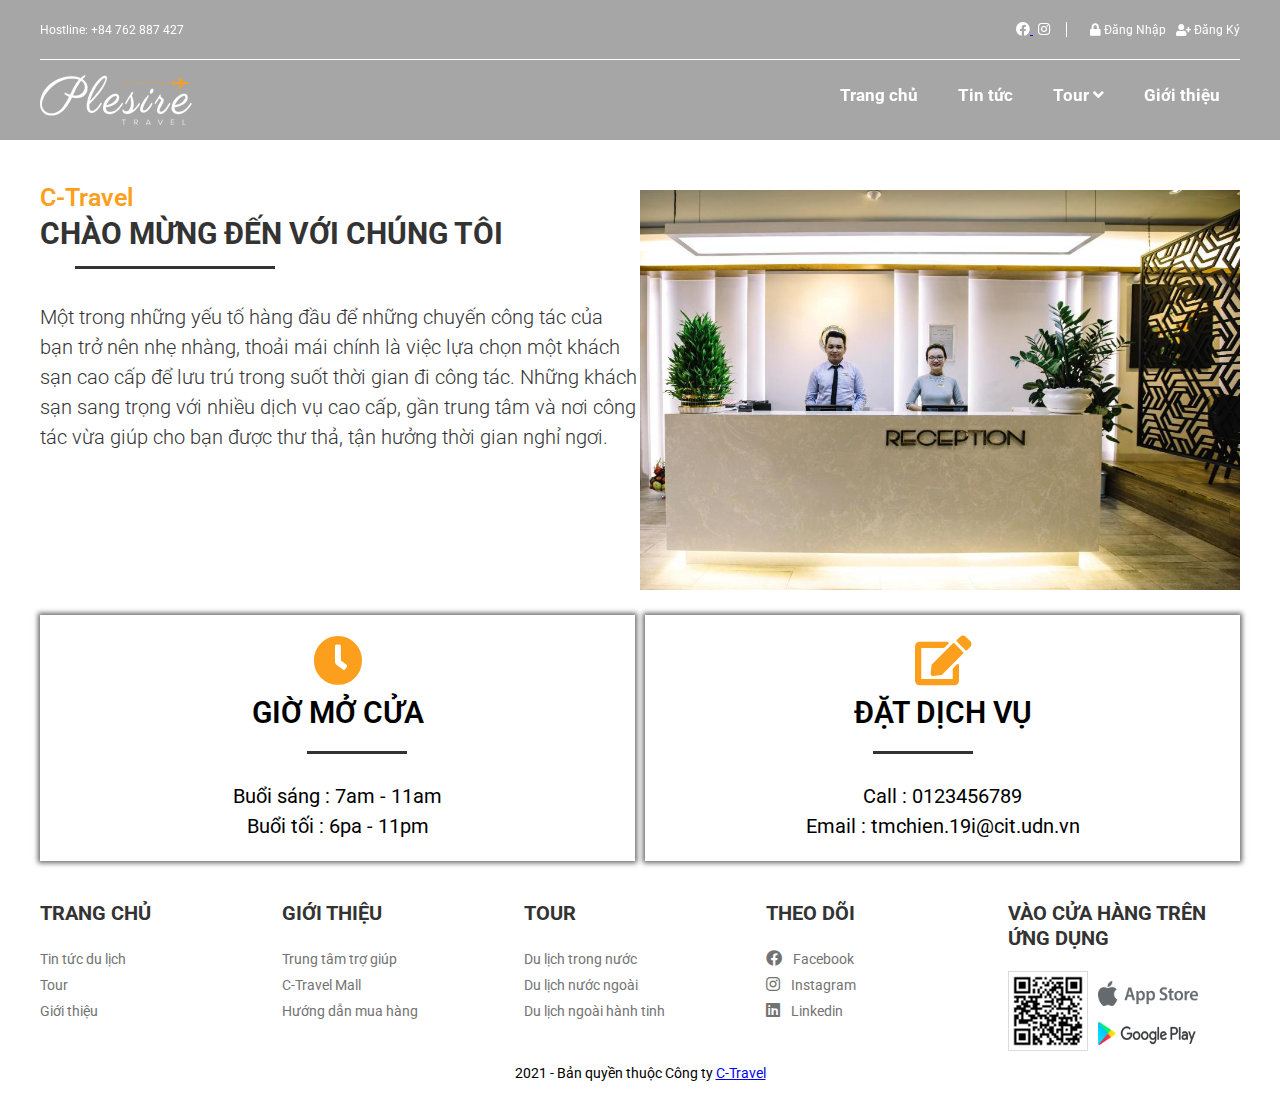
<file: contact.html>
<!DOCTYPE html>
<html lang="en">
<head>
    <meta charset="UTF-8">
    <meta http-equiv="X-UA-Compatible" content="IE=edge">
    <meta name="viewport" content="width=device-width, initial-scale=1.0">
    <title>Giới thiệu</title>
    <link rel="stylesheet" href="./assets/css/reset.css">
    <link rel="stylesheet" href="./assets/css/base.css">
    <link rel="stylesheet" href="./assets/css/style.css">
    <link rel="stylesheet" href="./assets/OwlCarousel/owl.carousel.css">
    <link rel="stylesheet" href="./assets/OwlCarousel/owl.theme.default.css">
    <link rel="stylesheet" href="./assets/font/fontawesome-free-5.15.4-web/css/all.min.css">
    <link rel="preconnect" href="https://fonts.gstatic.com" crossorigin>
    <link href="https://fonts.googleapis.com/css2?family=Roboto&display=swap" rel="stylesheet">
    <link rel="stylesheet" href="https://use.fontawesome.com/releases/v5.0.13/css/all.css" integrity="sha384-DNOHZ68U8hZfKXOrtjWvjxusGo9WQnrNx2sqG0tfsghAvtVlRW3tvkXWZh58N9jp" crossorigin="anonymous">
</head>
<body>
    <header class="header">
        <div class="header-nav grid">
            <div class="nav-Trai">
                Hostline: +84 762 887 427
            </div>
            <div class="nav-Phai">
                <div class="nav-Phai-icon">
                    <a href="#" class="icon-fb">
                        <i class="nav-icon nav-Phai-icon-link fab fa-facebook"></i>                 
                    </a>
                    <a href="#" class="icon-insta">
                        <i class="nav-icon nav-Phai-icon-link fab fa-instagram"></i>
                    </a>
                </div>
                    <a class="DangNhap" href="dnhap.php">
                    <div class="nav-Phai-DangNhap">
                        <i class="nav-icon fas fa-lock"></i>
                        Đăng Nhập
                    </div>
                    </a>
                    <a class="DangKy" href="dnhap.php">
                    <div class="nav-Phai-DangKy">
                        <i class="nav-icon fas fa-user-plus"></i>
                        Đăng Ký
                    </div>
                    </a>
            </div>
        </div>
        <div class="header-menu grid">
            <div class="logo">
                <img src="./assets/img/logo/logo.png" alt="Logo">
            </div>
            <div class="menu">
                <ul class="list-menu">
                    <li class="list-menu-item">
                        <a href="./index.html">Trang chủ</a>
                    </li>
                    <li class="list-menu-item">
                        <a href="#">Tin tức
                        </a>
                    </li>
                    <li class="list-menu-item">
                        <a href="./tour.html">
                        Tour
                        <i class="fa fa-angle-down"></i>
                        </a>
                        <ul class="menu-tour">
                            <li class="menu-tour-item ">
                                <a href="#">Trong nước</a>
                            </li>
                            <li class="menu-tour-item ">
                                <a href="#">Nước ngoài</a>
                            </li>
                            <li class="menu-tour-item ">
                                <a href="#">Nước ngoài</a>
                            </li>
                        </ul>
                    </li>
                    <li class="list-menu-item">
                        <a href="#">Giới thiệu</a>
                    </li>
                </ul>
            </div>
        </div>
    </header>

    <div class="grid" style="margin-top: 190px;" >
        <div class="gioithieu-container">
            <div class="gioithieu-1">
                <div class="gioithieu-1-trai">
                    <div class="gioithieu-1-trai-name">C-Travel</div>
                    <div class="gioithieu-1-trai-title">CHÀO MỪNG ĐẾN VỚI CHÚNG TÔI</div>
                    <div class="gioithieu-1-trai-content">Một trong những yếu tố hàng đầu để những chuyến công tác của bạn trở nên nhẹ nhàng, thoải mái chính là việc lựa chọn một khách sạn cao cấp để lưu trú trong suốt thời gian đi công tác. Những khách sạn sang trọng với nhiều dịch vụ cao cấp, gần trung tâm và nơi công tác vừa giúp cho bạn được thư thả, tận hưởng thời gian nghỉ ngơi.</div>
                </div>
                <div class="gioithieu-1-phai">
                    <img src="./assets/img/slider/gioithieu.jpg" alt="" class="gioithieu-1-phai-img">
                </div>
            </div>
    
            <div class="gioithieu-2">
                <div class="gioithieu-2-trai">
                    <i class="gioithieu-2-trai-icon fas fa-clock"></i>
                    <div class="gioithieu-2-trai-title">GIỜ MỞ CỬA</div>
                    <div class="gioithieu-2-trai-content">Buổi sáng : 7am - 11am <br /> Buổi tối : 6pa - 11pm</div>
                </div>
    
                <div class="gioithieu-2-phai">
                    <i class="gioithieu-2-phai-icon fas fa-edit"></i>
                    <div class="gioithieu-2-phai-title">ĐẶT DỊCH VỤ</div>
                    <div class="gioithieu-2-phai-content">Call : 0123456789<br />Email : tmchien.19i@cit.udn.vn</div>
                </div>
            </div>
        </div>
    </div>

    <footer class="grid">
        <div class="grid-row">
            <div class="grid-column-5">
                <h3 class="footer__heading">Trang chủ</h3>
                <ul class="footer-list">
                    <li class="footer-item">
                        <a href="" class="footer-item__link">Tin tức du lịch</a>
                    </li>
                    <li class="footer-item">
                        <a href="" class="footer-item__link">Tour</a>
                    </li>
                    <li class="footer-item">
                        <a href="" class="footer-item__link">Giới thiệu</a>
                    </li>
                </ul>
            </div>
            <div class="grid-column-5">
                <h3 class="footer__heading">Giới thiệu</h3>
                <ul class="footer-list">
                    <li class="footer-item">
                        <a href="" class="footer-item__link">Trung tâm trợ giúp</a>
                    </li>
                    <li class="footer-item">
                        <a href="" class="footer-item__link">C-Travel Mall</a>
                    </li>
                    <li class="footer-item">
                        <a href="" class="footer-item__link">Hướng dẫn mua hàng</a>
                    </li>
                </ul>
            </div>
            <div class="grid-column-5">
                <h3 class="footer__heading">Tour</h3>
                <ul class="footer-list">
                    <li class="footer-item">
                        <a href="" class="footer-item__link">Du lịch trong nước</a>
                    </li>
                    <li class="footer-item">
                        <a href="" class="footer-item__link">Du lịch nước ngoài</a>
                    </li>
                    <li class="footer-item">
                        <a href="" class="footer-item__link">Du lịch ngoài hành tinh</a>
                    </li>
                </ul>
            </div>
            <div class="grid-column-5">
                <h3 class="footer__heading">Theo dõi</h3>
                <ul class="footer-list">
                    <li class="footer-item">
                        <a href="" class="footer-item__link">
                            <i class="footer-item__icon fab fa-facebook"></i>
                            Facebook
                        </a>
                    </li>
                    <li class="footer-item">
                        <a href="" class="footer-item__link">
                            <i class="footer-item__icon fab fa-instagram"></i>
                            Instagram
                        </a>
                    </li>
                    <li class="footer-item">
                        <a href="" class="footer-item__link">
                            <i class="footer-item__icon fab fa-linkedin"></i>
                            Linkedin
                        </a>
                    </li>
                </ul>
            </div>
            <div class="grid-column-5">
                <h3 class="footer__heading">Vào cửa hàng trên ứng dụng</h3>
                <div class="footer__download">
                    <img src="./assets/img/footer/qr_code.png" alt="Download QR" class="footer__download-qr">
                    <div class="footer__download-apps">
                        <a href="" class="footer__download-apps-link">
                            <img src="./assets/img/footer/app_store.png" alt="App Store" class="footer__download-apps-img">
                        </a><br />
                        <a href="" class="footer__download-apps-link">
                            <img src="./assets/img/footer/google_play.png" alt="Google Play" class="footer__download-apps-img">
                        </a>
                    </div>
                </div>
            </div>
        </div>
        <div class="grid-row">
            <p class="footer-dsd">2021 - Bản quyền thuộc Công ty <a href="admin.php">C-Travel</a></p>
        </div>
    </footer>
</body>
</html>
</file>
<file: assets/css/base.css>
:root {
    --button-color: #fc9f1c;
    --white-color: #fff;
    --black-color: #000;
    --text-color: #333;  
    --boder-color: #dbdbdb;
    --star-gold-color:#ffce3e;
    --hover-color:rgb(252 159 28);

    --header-height: 140px;
    --navbar-height: 60px;
    --menu-height: 70px;
    --header-with-search-height: calc(var(--header-height) - var(--navbar-height))
}

* {
    box-sizing: inherit;
}

html {
    font-size: 62.5%;
    line-height: 1.6rem;
    font-family: 'Roboto', sans-serif;
    box-sizing: border-box;
}

 /* Sửa class cho reponsite */
 .grid {
    width: 1200px;
    max-width: 100%;
    margin: 0 auto;
}
.grid-slide{
    width: 1000px;
    max-width: 100%;
    margin: 0 auto;
}
.grid__full-width {
    width: 100%;
} 

.grid-row {
    display: flex;
    flex-wrap: wrap;
    margin-left: -5px;
    margin-right: -5px;
}

/* animation */
@keyframes fadeIn {
    from {
        opacity: 0;
    }
    to{
        opacity: 1;
    }
}
/* BUTTON */
.btn {
    min-width: 124px;
    height: 34px;
    text-decoration: none;
    border: none;
    border-radius: 20px;
    font-size: 1.5rem;
    padding: 0 8px;
    outline: none;
    cursor: pointer;
    color: var(--text-color);
    display: inline-flex;
    justify-content: center;
    align-items: center;
    line-height: 1.6rem;
}
.btn:hover{
    background-color: rgba(0, 0, 0, 0.5);
}
.btn.btn--size-s{
    height: 32px;
    font-size: 12px;
    padding: 0 8px;
}
.btn.btn--primary{
    color: var(--white-color);
    background-color: var(--button-color);
    text-decoration: none;
}
.btn.btn--primary:hover{
    background-color: rgba(0, 0, 0, 0.5);
}
.btn.btn-DatHang{
    color: var(--white-color);
    background-color: #fe2214;
    height: 50px;
    width: 190px;
    border-radius: 4px;
}
.btn.btn-xacnhan{
    color: var(--white-color);
    background-color: yellowgreen;
    font-size: 1.2rem;
}
.btn.btn--disabled{
    color: #949494;
    cursor: default;
    background-color: #c3c3c3;
}
.btn-huy{
    height: 34px;
    min-width: 100px;
    padding: 0;
    text-decoration: none;
    border: none;
    border-radius: 20px;
    font-size: 1.5rem;
    display: inline-flex;
    justify-content: center;
    align-items: center;
    line-height: 3.4rem;
    color: var(--white-color);
    background-color: red;
    margin-bottom:5px;
    margin-top:5px;
}
.btn-xacnhan{
    height: 34px;
    min-width: 100px;
    padding: 0;
    text-decoration: none;
    border: none;
    border-radius: 20px;
    font-size: 1.5rem;
    display: inline-flex;
    justify-content: center;
    align-items: center;
    line-height: 3.4rem;
    color: var(--white-color);
    background-color: yellowgreen;
    margin-bottom:5px;
}
.btn-huy:hover,
.btn-xacnhan:hover{
    background-color: rgba(0, 0, 0, 0.5);
}
/* test */
.grid-column-2{
    padding-left: 5px;
    padding-right: 5px;
    width: 16.6667%;
}
.grid-column-2-4{
    padding-left: 5px;
    padding-right: 5px;
    width: 33.3334%;
}
.grid-column-5{
    padding-left: 5px;
    padding-right: 5px;
    width: 20%;
}
.grid-column-3{
    margin-left: 10px;
    padding-left: 5px;
    padding-right: 5px;
    width: 33.3334%;
}
.grid-column-10{
    padding-left: 5px;
    padding-right: 5px;
    width: 83.3334%;
}
.grid-column-8{
    padding-left: 5px;
    padding-right: 5px;
    width: 70%;
}
.grid-column-3{
    padding-left: 5px;
    padding-right: 5px;
    width: 30%;
}
/* animation */
@keyframes fadeIn {
    from {
        opacity: 0;
    }
    to{
        opacity: 1;
    }
}

.icon-a{
    margin-right: 5px;
}
</file>
<file: assets/css/style.css>
/* -----------HEADER----------- */
.header{
    height: var(--header-height);
    background-color: rgba(78, 78, 78, 0.5);
    position: fixed;
    width: 100%;
    top: 0;
    left: 0;
    z-index: 1;
}

.header-nav{
    height: var(--navbar-height);
    display: flex;
    justify-content: space-between;
    font-size: 1.2rem;
    line-height: 60px;
    color: var(--white-color);
    border-bottom: 1px solid var(--white-color);   
}

.nav-Phai{
    display: flex;
    position: relative;
}

.nav-Phai::after{
    content: "";
    display: block;
    position: absolute;
    border-left: 1px solid var(--white-color);
    height: 15px;
    top: 22px;
    left: 50px;
}

.nav-Phai-icon{
    margin-right: 40px;
}

.icon-fb{
    margin-right: 5px;
}

.nav-Phai-icon-link{
    color: var(--white-color);
    font-size: 1.4rem;
}

.user{
    padding-left: 0;
    margin: 0;
    list-style: none;
}

.header-navbar-user{
    display: flex;
    align-items: center;
}

.header-navbar-user-img{
    height: 30px;
    width: 30px;
    border-radius: 20px;
    margin-right: 5px;
}

.header-navbar-user-name{
    margin-left: 4px;
    font-family: 1.4rem;
    font-weight: 400;
}

.header-navbar-user-menu{
    position: absolute;
    z-index: 1;
    padding-left: 0;
    line-height: normal;
    top: 50px;
    right: 0;
    border-radius: 2px;
    background-color: var(--white-color);
    width: 160px;
    list-style: none;
    box-shadow: 0 1px 2px #e0e0e0;
    display: none;
}

.header-navbar-user-menu::after{
    content: "";
    display: block;
    position: absolute;
    top: -8px;
    right: 0;
    width: 56%;
    height: 9px;
}

.header-navbar-user:hover .header-navbar-user-menu{
    display: block;
    cursor: pointer;
}

.header-navbar-user-item-separate{
    border-top: 1px solid rgba(0, 0, 0, 0.05);
}

.header-navbar-user-item a{
    text-decoration: none;
    width: 100%;
    color: var(--text-color);
    font-size: 1.4rem;
    padding: 10px 16px;
    display: block;
    z-index: 2;
}

.header-navbar-user-menu::before{
    content: "";
    position: absolute;
    border-width: 10px 12px;
    border-style: solid;
    border-color: transparent transparent var(--white-color) transparent;
    right: 24px;
    top: -20px;

}

.header-navbar-user-item a:first-child{
    border-top-left-radius: 2px;
    border-top-right-radius: 2px;
}

.header-navbar-user-item a:last-child{
    border-bottom-left-radius: 2px;
    border-bottom-right-radius: 2px;
}

.header-navbar-user-item a:hover{
    background-color: #fafafa;
    color: var(--hover-color);
}

.nav-Phai-DangNhap{
    margin-right: 10px;
}

.DangNhap{
    text-decoration: none;
    color: var(--white-color);
}
.DangKy{
    text-decoration: none;
    color: var(--white-color);
}
.nav-Phai-DangKy a{
    text-decoration: none;
}

.nav-Phai-icon-link:hover,
.user,
.nav-Phai-DangKy:hover,
.nav-Phai-DangNhap:hover{
    color: var(--hover-color);
    cursor: pointer;
}

.header-menu{
    height: var(--menu-height);
    line-height: 70px;
    display: flex;
    justify-content: space-between;
}

.logo{
    margin-top: 15px;
}

.list-menu{
    list-style: none;
    margin: 0;
}

.list-menu-item{
    float: left;
    margin: 0 20px 0 20px;
}

.list-menu-item a:hover{
    color: var(--hover-color);
}

.list-menu-item a{
    text-decoration: none;
    color: var(--white-color);
    font-size: 1.7rem;
    font-weight: bold;
}
.menu-tour{
    position: relative;
}
.list-menu-item:hover .menu-tour-item{
    display: block;
    cursor: pointer;
}
.menu-tour-item{
    position: absolute;
    left: -10px;
    list-style: none;
    background-color: var(--white-color);
    width: 150px;
    display: none;
    box-shadow: 0 0 1px 1px rgba(0, 0, 0, 0.1);
}
.menu-tour-item a{
    text-decoration: none;
    width: 100%;
    color: var(--text-color);
    font-size: 1.4rem;
    line-height: 2rem;
    display: block;
    z-index: 2;
    padding: 10px;
}
.menu-tour-item::before{
    content: "";
    position: absolute;
    border-width: 10px 12px;
    border-style: solid;
    border-color: transparent transparent var(--white-color) transparent;
    left: 15px;
    top: -20px;
}
.menu-tour-item a:first-child{
    border-top-right-radius: 4px;
    border-top-left-radius: 4px;
}
.menu-tour-item a:last-child{
    border-bottom-right-radius: 2px;
    border-bottom-left-radius: 2px;
}
.menu-tour-item a:hover{
    background-color: #fafafa;
    color: var(--hover-color);
}
/* --------HEADER THU NHỎ-------- */
.sticky {
    height: var(--menu-height);
    transition: all 0.5s ease-in-out;
    z-index: 999999;
}

.sticky .header-nav {
    margin-top:  calc(var(--navbar-height) - (var(--navbar-height)*2));
    transition: all 0.5s ease-in-out;
}

/*--------------BANNER---------------*/
.banner{
    position: relative;
    padding-top: 50%;
    background-repeat: no-repeat;
    background-position: top center;
    background-size: cover;
}

.banner-content{
    position: absolute;
    bottom: 250px;
    color: var(--white-color);
    text-align: center;
    width: 100%;
}

.content-slogan{
    font-weight: 1000;
    font-size: 72px;
}

.slide-icon{
    position: relative;
    display: flex;
    justify-content: space-between;
    font-size: 5rem;
    font-weight: 200;
    color: var(--white-color);
    bottom: 300px;
    opacity: 0.7;
    margin: 0 70px;
}

.content-search{ 
    width: 40%;
    height: 100%;
    position: relative;
    left: 50%;
    transform: translateX(-50%);
}

.search-input{
    height: 100%;
    width: 100%;
    border: none;
    outline: none;
    font-size: 1.4rem;
    color: var(--text-color);
    border-radius: 100px;
    padding: 10px 16px;
}

.search-btn{
    background-color: var(--white-color);
    border: none;
    height: 35px;
    width: 35px;
    border-radius: 20px;
    margin-right: 2px;
    outline: none;
    position: absolute;
    right: 0;
    top: 1px;
}

.search-btn:hover{
    cursor: pointer;
    background-color: var(--hover-color);
}

.search-btn-icon{
    font-size: 1.4rem;
    color: #ccc;
}

.search-menu {
    width: 100%;
    text-align: center;
    background-color: rgba(78, 78, 78, 0.3) ;
}

.search-list {
    list-style: none;
    height: 70px;
    line-height: 70px;
    margin: 0 ;
    padding: 0;
    display: flex;
    justify-content: center;
}

.search-item {
    padding: 0 30px;
    float: left;
}

.search-item:last-child{
    border-radius: 6rem 0 0 0;
}

.search-link {
    text-decoration: none;
    color: var(--white-color);
    font-size: 1.4rem;
}

.search-link-img{
    margin-right: 10px;
}

/*----------------FOOTER----------------*/
.footer{
    border-top: 1px solid #ccc;
    padding-top: 16px;
    background-color: #f5f5f5;
}

.footer__heading{
    font-size: 2rem;
    text-transform: uppercase;
    color: var(--text-color);
    line-height: 2.5rem;
}

.footer-list{
    padding-left: 0;
    list-style: none;
}

.footer-item__link{
    text-decoration: none;
    font-size: 1.4rem;
    color: #737373;
    padding: 5px 0;
    display: block;
}

.footer-item__link:hover{
    color: #ccc;
}

.footer-item__icon{
    font-size: 1.6rem;
    margin: -1px 8px 0 0;
}

.footer__download{
    display: flex;
}

.footer__download-qr{
    margin-right: 10px;
    width: 80px;
    height: 80px;
    border: 1px solid var(--boder-color);
}

.footer__dowload-apps{
    flex: 1;
    margin-left: 16px;
}

.footer__download-apps-img{
    height: 25px;
    width: 100px;
    margin-top: 10px;
}

.footer-dsd{
    width: 100%;
    text-align: center;
    font-size: 1.4rem;
}

/*T R A N G - Đ Ă N G - N H Ậ P - Đ Ă N G - K Ý*/
.auth-form{
    width: 500px;
    border-radius: 4px;
   background-color: var(--white-color);
   overflow: hidden;
   margin: 100px auto;
   background-color: #ccc;
}

.dky{
    margin-top: 100px;
}

.auth-form__container{
    padding: 0px 32px;
}

.auth-form__header{
    display: flex;
    align-items: center;
    justify-content: space-between;
    padding: 0 12px;
    margin-top: 100px;
}

.auth-form__heading{
    font-size: 2.2rem;
    font-weight: 400;
    color: var(--text-color);
}

.auth-form__switch-btn{
    font-size: 1.6rem;
    font-weight: 400;
    color: var(--primary-color);
    cursor: pointer;
}

.auth-form__input{
    width: 100%;
    height: 40px;
    margin-top: 16px;
    padding: 0 12px;
    font-size: 1.4rem;
    border: 1px solid var(--boder-color);
    border-radius: 2px;
    outline: none;
}

.auth-form__input:focus{
    border-color: #888;
}

.auth-form__aside{
    margin-top: 18px;
}

.auth-form__policy-text{
    font-size: 1.2rem;
    line-height: 1.8rem;
    text-align: center;
    padding: 0 12px;
}

.auth-form__text-link{
    text-decoration: none;
    color: var(--primary-color);
}

.auth-form__controls{
    display: flex;
    justify-content: flex-end;
    margin-top: 80px;
}

.bnt.btn--size-s{
    height: 32px;
    font-size: 12px;
}
.auth-form__controls-back{
    margin-right: 8px;
}

.auth-form__socials{
    background-color: #f5f5f5;
    padding: 16px 32px;
    display: flex;
    justify-content: space-between;
    margin-top: 22px;
}

.auth-form__socials-icon{
    font-size: 1.8rem;
}

.auth-form__socials--facebook{
    color: var(--white-color);
    background-color: #3a5a98;
}

.auth-form__socials--facebook
.auth-form__socials-icon{
    color: var(--white-color);
}

.auth-form__socials-title{
    margin: 0 36px;
}

.auth-form__socials-google{
    color: #666;
    background-color: var(--white-color);
}

.auth-form__help{
    display: flex;
    justify-content: flex-end;
}

.auth-form__help-link{
    font-size: 1.4rem;
    text-decoration: none;
    color: #939393;
}

.auth-form__help-separate{
    display: block;
    height: 22px;
    margin: 0px 16px 0;
    border-left: 1px solid #eaeaea;
}

.auth-form__help-forgot{
    color: var(--primary-color);
}

/* T R A N G - C H Ủ */
/* -----------PHẦN GIỚI THIỆU----------- */
.title{
    font-size: 3rem;
    text-align: center;
    width: 100%;
    font-weight: 700;
    margin: 50px 0;
}

.gioithieu{
    width: 800px;
    margin: 0 auto;
    color: var(--text-color);
}

.gioithieu-name{
    font-size: 2.5rem;
    font-weight: 600;
    text-align: center;
    margin: 20px 0;
    line-height: 20px;
    color: var(--button-color);
}

.gioithieu-title{
    font-size: 3rem;
    font-weight: 700;
    text-align: center;
    margin-bottom: 60px;
}

.gioithieu-title::before{
    content: '';
    display: block;
    position: absolute;
    width: 200px;
    border-bottom: 3px solid var(--text-color);
    margin-top: 40px;
    right: 42%;
}

.gioithieu-content{
    font-size: 2rem;
    font-weight: 400;
    line-height: 3rem;
    margin-bottom: 20px;
}

.gioithieu-link{
    font-size: 2rem;
    text-align: center;
}

.gioithieu-link:hover{
    opacity: 0.6;
}

.gioithieu-link a{
    color: var(--button-color);
    text-decoration: none;
}

.gioithieu-link::before{    
    content: '';
    display: block;
    position: absolute;
    width: 6rem;
    border-bottom: 3px solid var(--button-color);
    margin-top: 20px;
    margin-left: -3rem;
    left: 50%;
}
.TourMoi-box{
    height: 448px;
}
.TourMoi-name{
    line-height: 2.2rem;
    overflow: hidden;
    display: -webkit-box;
    -webkit-box-orient: vertical;
    -webkit-line-clamp: 2;
}
.TinMoi-content-mota-title{
    display: -webkit-box;
    max-height: 7rem;
    -webkit-box-orient: vertical;
    overflow: hidden;
    text-overflow: ellipsis;
    white-space: normal;
    -webkit-line-clamp: 2;
    line-height: 3.4rem;
}
.TinMoi-content-mota-tomtat{
    display: -webkit-box;
    max-height: 12rem;
    -webkit-box-orient: vertical;
    overflow: hidden;
    text-overflow: ellipsis;
    white-space: normal;
    -webkit-line-clamp: 4;
    line-height: 3rem;
}
/* -----------PHẦN TIN MỚI NHẤT----------- */
.TinMoi-content-1{
    display: flex;
    margin-bottom: 50px;
    padding: 10px;
    border: 1px solid #ccc;
    box-shadow: 0 0 5px 2px rgba(0, 0, 0, 0.6);
    border-radius: 4px;
}

.TinMoi-content-img{
    width: 50%;
    background-position: center center;
    background-repeat: no-repeat;
    background-size: contain;

}

.TinMoi-content-mota{
    width: 50%;
    margin-left: 30px;
}

.TinMoi-content-mota-title{
    font-size: 2.5rem;
}

.TinMoi-content-mota-tomtat{
    line-height: 3rem;
    font-size: 2rem;
}

/*----------TOUR MỚI-------------*/
.TourMoi-content a{
    text-decoration: none;
}

.TourMoi-box{
    background-color: rgba(78, 78, 78, 0.5);
    border-radius: 4px;
    color: var(--white-color);
    position: relative;
    box-shadow: 0px 10px 6px -6px #999999;
}

.TourMoi-box:hover{
    transform: translateY(-1px);
    box-shadow: 0 0 5px 4px rgba(0, 0, 0, 0.6);
}

.TourMoi-img{
    background-position: center center;
    background-repeat: no-repeat;
    background-size: contain;
    height: 270px;
    border-top-left-radius: 4px;
    border-top-right-radius: 4px ;
}
.TourMoi-data{
    margin: 0 10px 10px 10px;
    font-size: 1.2rem;
    font-weight: 400;
}

.TourMoi-name{
    font-size: 2rem;
}

.TourMoi-quocte-text{
    height: 3.6rem;
    overflow: hidden;
    display: block;
    display: -webkit-box;
    -webkit-box-orient: vertical;
    -webkit-line-clamp: 2;
}

/* T R A N G - T I N - T Ứ C */

/*----------TIN MỚI NHẤT--------*/
.moi-title{
    font-size: 3rem;
    font-weight: 700;
    color: var(--button-color);
    text-align: center;
    margin: 140px 0 40px 0 ;
}

.moi{
    display: flex;
    margin-top: 20px;
}

.moi-trai{
    width: 60%;
    margin-right: 20px;
}

.moi-trai a{
    text-decoration: none;
}

.moi-trai-img{
    width: 720px;
}

.moi-trai-img-1{
    width: 100%;
    height: 450px;
    border-radius: 10px
}

.moi-trai-title{
    margin: 0;
    font-size: 2rem;
    line-height: 3rem;
    font-weight: 600;
    color: var(--text-color);
    text-overflow: ellipsis;
    white-space: nowrap;
    overflow: hidden;
    display: block;
    margin-bottom: 20px;
}

.moi-trai-tomtat{
    font-size: 1.4rem;
    line-height: 2.4rem;
    color: var(--text-color);
    height: 4.8rem;
    overflow: hidden;
    display: block;
    display: -webkit-box;
    -webkit-box-orient: vertical;
    -webkit-line-clamp: 2;
}

.moi-trai-ngay{
    font-size: 1.1rem;
    color: var(--text-color);
    float: right;
}

.moi-phai{
    width: 40%; 
}

.moi-phai-3{
    display: flex;
    margin-bottom: 20px;
    padding-bottom: 20px;
    border-bottom: 1px solid #ccc;
}

.moi-phai-3 a{
    text-decoration: none;
}

.moi-phai-img{
    width: 200px;
    margin: 0 10px 0 0;
}

.moi-phai-img-3{
    width: 200px;
    height: 150px;
    border-radius: 10px;
}

.moi-phai-conteiner{
    height: 150px;
}

.moi-phai-title{
    margin: 0 0 30px 0;
    font-size: 2rem;
    line-height: 3rem;
    font-weight: 600;
    color: var(--text-color);
    height: 6rem;
    overflow: hidden;
    display: block;
    display: -webkit-box;
    -webkit-box-orient: vertical;
    -webkit-line-clamp: 2;
}

.moi-phai-tomtat{
    font-size: 1.4rem;
    line-height: 2.4rem;
    color: var(--text-color);
    height: 4.8rem;
    overflow: hidden;
    display: block;
    display: -webkit-box;
    -webkit-box-orient: vertical;
    -webkit-line-clamp: 2;
}

.moi-phai-ngay{
    font-size: 1.1rem;
    color: var(--text-color);
    float: right;
}

.moi-phai-title:hover,
.moi-trai-title:hover{
    color: var(--button-color);
}

/*------------TIN XEM NHIỀU-------------*/
.xemnhieu-img{
    position: relative;
    background-size: cover;
    background-repeat: no-repeat;
    background-position: top center;
    width: 100%;
    height: 250px;
    border-radius: 10px;
}

.xemnhieu-title{
    position: absolute;
    bottom: 30px;
    margin: 0 10px;
    color: var(--white-color);
    font-size: 2rem;
    line-height: 2.5rem;
    font-weight: 600;
    height: 5rem;
    overflow: hidden;
    display: block;
    display: -webkit-box;
    -webkit-box-orient: vertical;
    -webkit-line-clamp: 2;
}

.xemnhieu-ngay{
    position: absolute;
    bottom: 0;
    right: 10px;
    font-size: 1.2rem;
    color: var(--white-color);
}

.xemnhieu-link{
    display: block;
    border-radius: 10px;
    text-decoration: none;
    box-shadow: 0 0 2px 0 rgba(0, 0, 0, 0.5);
    transition: transform linear 0.1s;
    will-change: transform;
}

.xemnhieu-link:hover{
    transform: translateY(-1px);
    box-shadow: 0 0 5px 2px rgba(0, 0, 0, 0.6);
}

.xemnhieu-luotxem{
    position: absolute;
    top: 10px;
    left:  10px;
    font-size: 1.2rem;
    color: var(--white-color);
    border: 1px solid var(--button-color);
    border-radius: 10px;
    padding: 5px;
    background-color: var(--button-color);
}
/* T O U R - D U - L Ị C H */
/*----------DANH MỤC BÊN TRÁI-------------*/
.category{
    border-radius: 2px;
    background-color: #f5f5f5;
}

.category-heading{
    color: var(--text-color);
    font-size: 1.5rem;
    font-weight: 400;
    padding: 16px 16px 0;
    margin-top: 0px;
    text-transform: uppercase;
}

.category-list{
    padding: 0 0 8px 0;
    list-style: none;
}

.category-item{
    position: relative;
}

.category-item:first-child::before{
    display: none;
}

.category-item::before{
    content: "";
    position: absolute;
    border-top: 1px solid #e1e1e1;
    top: 0;
    right: 16px;
    left: 16px;
}

.category-item-active .category-item-link{
    color: var(--primary-color);
}

.category-item-active .category-item-link::before{
    content: "";
    position: absolute;
    top: 50%;
    left: 7px;
    transform: translateY(calc(-50% - 1px));
    border: 4px solid;
    border-color: transparent transparent transparent var(--primary-color);
}

.category-item-link{
    position: relative;
    right: 0;
    font-size: 1.4rem;
    color: var(--text-color);
    text-decoration: none;
    padding: 8px 20px;
    display: block;
    transition: right linear 0.1s; 
}

/* hover chạy sang trái */
.category-item-link:hover{
    right: -4px;
    color: var(--primary-color);
}

/*--------THANH TÌM KIẾM NĂNG CAO------------*/
.home-filter{
    background-color: rgba(0, 0, 0, 0.04);
    display: flex;
    align-items: center;
    padding: 12px 22px;
    border-radius: 2px;
}

.home-filter-label{
    font-size: 1.4rem;
    color: #555;
    margin-right: 16px;
}

.home-filter-btn{
    min-width: 90px;
    margin-right: 12px;
    background-color: var(--white-color);
}

.home-filter-page{
    display: flex;
    align-items: center;
    margin-left: auto;
}

.home-filter-page-num{
    font-size: 1.4rem;
    color: var(--text-color);
    margin-right: 22px;
}

.home-filter-page-current{
    color: var(--primary-color);
}

.home-filter-page-control{
    border-radius: 2px;
    overflow: hidden;
    display: flex;
    width: 72px;
    height: 36px;
}

.home-filter-page-btn{
    flex: 1;
    display: flex;
    background-color: var(--white-color);
    text-decoration: none;
}

.home-filter-page-btn-disabled{
    background-color: #f9f9f9;
    
    cursor: default;
}

.home-filter-page-btn--disabled .home-filter-page-icon{
    color: #ccc;
}

.home-filter-page-btn:first-child{
    border-right: #eee;
}

.home-filter-page-icon{
   margin: auto; 
   font-size: 1.4rem;
   color: #555;
}

.select-input{
    min-width: 200px;
    height: 34px;
    padding: 0 12px;
    border-radius: 2px;
    background-color: var(--white-color);
    display: flex;
    align-items: center;
    justify-content: space-between;
    position: relative;
}

.select-input:hover .select-input-list{
    display: block;
}

.select-input-label{
    font-size: 1.4rem;
}

.select-input-icon{
    font-size: 1.4rem;
    color: rgb(131, 131, 131);
    position: relative;
    top: 1px;
}

.select-input-list{
    position: absolute;
    left: 0;
    right: 0;
    top: 25px;
    border-radius: 2px;
    background-color: var(--white-color);
    padding: 8px 16px;
    list-style: none;
    display: none;
    z-index: 1;
}

.select-input-link{
    font-size: 1.4rem;
    color: var(--text-color);
    text-decoration: none;
    display: block;
    padding: 4px 0;
}

.select-input-link:hover{
    color: var(--primary-color);
}

/*----------CÁC TOUR---------------*/
.home-product{
    margin-bottom: 10px;
    margin-top: 10px;
}

.home-product-item{
    display: block;
    text-decoration: none;
    background-color: var(--white-color);
    margin-top: 10px;
    position: relative;
    border-radius: 10px;
    box-shadow: 0 0 2px 0 rgba(0, 0, 0, 0.5);
    transition: transform linear 0.1s;
    will-change: transform;
}

.home-product-item:hover{
    transform: translateY(-1px);
    box-shadow: 0 0 5px 2px rgba(0, 0, 0, 0.6);
}

.home-product-item-img{
    padding-top: 100%;
    background-repeat: no-repeat;
    background-size: contain;
    background-position:center center;
    border-top-left-radius: 2px;
    border-top-right-radius: 2px;
}

.home-product-item-datetime{
    display: flex;
    justify-content: space-between;
    color: var(--text-color);
    font-size: 1.4rem;
    margin: 0 10px;
}

.home-product-item-title{
    font-size: 1.9rem;
    font-weight: 400;
    color: var(--text-color);
    line-height: 2.2rem;
    margin: 10px 10px 6px;
    /* Chỉnh chữ hiện giới hạn hai dòng hiện dấu ba chấm */
    height: 4.4rem;
    overflow: hidden;
    display: block;
    display: -webkit-box;
    -webkit-box-orient: vertical;
    -webkit-line-clamp: 2;
    /* hạn chế 1 dòng */
    /* text-overflow: ellipsis;
    white-space: nowrap;
    overflow: hidden;
    display: block; */
}

.home-product-item-origan-start{
    color: var(--text-color);
    font-size: 1.4rem;
    font-size: 300;
    margin: 0 10px;
}

.home-product-item-people{
    font-size: 1.4rem;
    font-weight: 300;
    margin: 10px;
    color: var(--text-color);
}

.home-product-item-price{
    font-size: 1.7rem;
    font-weight: 400;
    color: #fd5056;
    margin-left: 10px;
}

.home-product-item-details{
    margin: 10px 0 10px 190px;
}

.home-product__pagination{
    margin: 48px 0 32px 0;
}

.home-product-item-comment{
    position: absolute;
    left: -4px;
    top: 10px;
    color: var(--white-color);
    background-color: #fd5056;
    font-size: 1.3rem;
    font-weight: 500;
    line-height: 2rem;
    padding: 3px 10px 3px 3px;
    border-top-right-radius: 3px;
    border-bottom-right-radius: 3px;
}

.home-product-item-comment::after{
    content: "";
    position: absolute;
    left: 0;
    bottom: -5px;
    border-top: 5px solid currentColor;
    border-left: 5px solid transparent;
    filter: brightness(60%);
}

/* T R A N G - G I Ớ I - T H I Ệ U */
/*---------------PHẦN TRÊN-----------*/
.gioithieu-container{  
    margin-top: 20px;
}

.gioithieu-1{
    display: flex;
}

.gioithieu-1-trai{
    width: 50%;
    color: var(--text-color);
}

.gioithieu-1-trai-name{
    font-size: 2.5rem;
    font-weight: 600;
    margin-bottom: 20px;
    color: var(--button-color);
}

.gioithieu-1-trai-title{
    font-size: 3rem;
    font-weight: 700;
    margin-bottom: 60px;
}

.gioithieu-1-trai-title::before{
    content: '';
    display: block;
    position: absolute;
    width: 200px;
    border-bottom: 3px solid var(--text-color);
    margin-top: 40px;
    left: 75px;
}

.gioithieu-1-trai-content{
    font-size: 2rem;
    line-height: 3rem;
    font-weight: 300;
}

.gioithieu-1-phai{
    width: 50%;
}

.gioithieu-1-phai-img{
    width: 600px;
}

/*----------------PHẦN DƯỚI-----------*/
.gioithieu-2{
    display: flex;
    margin-top: 20px;
    margin-bottom: 20px;
    width: 1200px; 
}

.gioithieu-2-trai{
    width: 50%;
    margin-right: 5px;
    box-shadow: 0 0 5px 2px rgba(0, 0, 0, 0.6);
}

.gioithieu-2-phai{
    width: 50%;
    margin-left: 5px;
    box-shadow: 0 0 5px 2px rgba(0, 0, 0, 0.6);
}

.gioithieu-2-trai-icon{
   font-size: 5rem;
   font-weight: 300;
   width: 100%;
   text-align: center;
   margin: 20px 0;
   color: var(--button-color);
}

.gioithieu-2-trai-title::after{
    content: '';
    display: block;
    position: absolute;
    width: 100px;
    border-bottom: 3px solid var(--text-color);
    margin-top: 30px;
    left: 24%;
}

.gioithieu-2-trai-title{
    text-align: center;
    font-size: 3rem;
    font-weight: 600;
    margin-bottom: 60px;
}

.gioithieu-2-trai-content{
    text-align: center;
    font-size: 2rem;
    line-height: 3rem;
    margin-bottom: 20px;
}

.gioithieu-2-phai-icon{
    font-size: 5rem;
    font-weight: 300;
    width: 100%;
    text-align: center;
    margin: 20px 0;
    color: var(--button-color);
}

.gioithieu-2-phai-title::after{
    content: '';
    display: block;
    position: absolute;
    width: 100px;
    border-bottom: 3px solid var(--text-color);
    margin-top: 30px;
    right: 24%;
}

.gioithieu-2-phai-title{
    text-align: center;
    font-size: 3rem;
    font-weight: 600;
    margin-bottom: 60px;
}

.gioithieu-2-phai-content{
    text-align: center;
    font-size: 2rem;
    line-height: 3rem;
    margin-bottom: 20px;
}

/* C H I - T I Ế T - S Ả N - P H Ẩ M */
/*-------THÔNG TIN TOUR---------*/
.ChiTietTour{
    display: flex;
    justify-content: space-between;
    box-shadow: 0 0 5px 2px rgba(0, 0, 0, 0.6);
    border: 1px solid #ccc;
    margin: 20px 0;
}

.ChiTietTour-trai{
    font-size: 1.5rem;
    font-weight: 300;
    color: var(--text-color);
    margin-bottom: 10px;
    margin-left: 10px;
}

.ChiTietTour-trai-title{
    font-size: 2rem;
    margin-bottom: 20px;
}

.ChiTietTour-phai{
    margin-right: 10px;

}

.ChiTietTour-trai-SoLuong{
    margin: 10px 0;
}

.ChiTietTour-trai-price{
    color: #fe2214;
}

.ChiTietTour-phai-NhanXet{
    background-color: var(--white-color);
    line-height: 50px;
    border: 1px solid #2d4271;
    border-radius: 10px;
    text-align: center;
    font-size: 1.2rem;
    margin: 10px 0;
    height: 50px;
    width: 190px;
}

.btn-DangKy{
    color: var(--white-color);
    background-color: #fe2214;
    min-width: 190px;
    height: 50px;
    text-decoration: none;
    border: none;
    border-radius: 10px;
    font-size: 1.5rem;
    padding: 0 8px;
    outline: none;
    cursor: pointer;
    display: inline-flex;
    justify-content: center;
    align-items: center;
    line-height: 1.6rem;
}

.icon-DangKy{
    font-size: 1.4rem;
    margin-right: 10px;
}

.lichtrinh{
    font-size: 2rem;
    color: var(--button-color);
    margin-bottom: 40px;
}

.lichtrinhdulich h3{
    font-size: 1.4rem;
    font-weight: 300;
    color: var(--text-color);
}

.lichtrinhdulich p{
    font-size: 1.2rem;
    color: var(--text-color);
}

.containerr-1{
    min-height: 70vh;
    background: beige;
    display: flex;
    align-items: center;
    justify-content: center;
    border-radius: 15px;
}
.box-container-1{
    display: flex;
    align-items: center;
    justify-content: center;
    background: #fff;
    box-shadow: 0 0 5px 2px rgb(0 0 0 / 60%);
    padding: 20px;
    border-radius: 15px;
    width: 100%;
}
.box-1{
    height: 400px;
    width: 70px;
    margin: 10px;
    border-radius: 50px;
    position: relative;
    cursor: pointer;
    transition: .2s ease;
    overflow: hidden;
}
.box-1.active-1{
    width: 500px;
    border-radius: 20px;
}
.box-1 img{
    height: 100%;
    width: 100%;
    object-fit: cover;
}
.lichtrinhdulich span{
    font-size: 1.4rem;
    line-height: 2rem;
    margin: 10px;
    text-align: justify;
}
.lichtrinhdulich p{
    margin: 0 15px;
    text-align: justify;
}
.ChiTietTour-duoi{
    display: flex;
}
.lichtrinhdulich{
    width: 600px;

}
.lt-tt{
    width:600px;
    height: 400px;
    overflow-x: hidden;
    overflow-y: auto;
}
.binhluan{
    width: 600px;
}
.binhluan h2{
    font-size: 2rem;
    color: var(--button-color);

}
.bl-66{
    width: 600px;
    height: 300px;
    overflow-x: hidden;
    overflow-y: auto;
}
.bl-content{
    border: 1px solid #ccc;
    margin: 10px auto;
    width: 550px;

}

.bl{
    display: flex;
    margin: 10px 0 0 10px;
}
.bt-img{
    width: 35px;
    border-radius: 100px;
    margin-right: 10px;
}
.bl-name-ngay{
    font-size: 1.2rem;
    font-weight: 300;
    display: flex;
    flex-direction: column;
}
.bl-name{
    color: tomato;
}
.bl-ngay{
    font-size: 1rem;
}
.bl-noidung{
    margin: 20px 0 0 50px;
    font-size: 1.2rem;
    margin-bottom: 10px;
}
.f-bl{
    margin-left: 24px;
}
.subject{
    width: 550px;
    margin:10px auto;
}

/* C H I - T I Ế T - T I N - T Ứ C */
/*----------CHI TIẾT TIN TỨC-----------*/
.ChiTietTinTuc{
    display: flex;
    margin-top: 40px;
}

.ChiTietTinTuc-trai-title{
    font-size: 2.5rem;
    margin: 0;
    color: var(--text-color);
}

.ChiTietTinTuc-ngay{
    font-size: 1.4rem;
    margin: 20px 0;
    color: var(--text-color);
}

.ChiTietTinTuc-luotxem{
    font-size: 1.2rem;
    margin: 20px 0 20px 600px;
}

.ChiTietTinTuc-songuoixem{
    border: 1px solid var(--button-color);
    font-size: 1.4rem;
    margin-left: 10px;
    padding: 5px;
    border-radius: 10px;
    background-color: var(--button-color);
    color: var(--white-color);
}

.ChiTietTinTuc-content{
    font-size: 1.4rem;
    line-height: 2rem;
    color: var(--text-color);
}

.ChiTietTinTuc-content img{
    max-width: 800px;
    text-align: center;
}

.ChiTietTinTuc-phai{
    border-left: 1px solid #000;
}

.ChiTietTinTuc-phai-title{
    font-size: 1.4rem;
    color: var(--button-color);
    padding-bottom: 10px;
    border-bottom: 1px solid #000;
}

    
.ChiTietTinTuc-content img{
    max-width: 800px;
    text-align: center;
}
.ChiTietTinTuc{
    margin-top: 190px;
}

.ChiTietTinTuc-trai-title{
    line-height:3rem;
}

/*---------TIN NGẪU NHIÊN------------*/
.tinngaunhien-img{
    position: relative;
    background-size: cover;
    background-repeat: no-repeat;
    background-position: top center;
    width: 100%;
    height: 250px;
    border-radius: 10px;
}

.tinngaunhien-title{
    position: absolute;
    bottom: 30px;
    margin: 0 10px;
    color: var(--white-color);
    font-size: 2rem;
    line-height: 2.5rem;
    font-weight: 600;
    height: 5rem;
    overflow: hidden;
    display: block;
    display: -webkit-box;
    -webkit-box-orient: vertical;
    -webkit-line-clamp: 2;
}

.tinngaunhien-ngay{
    position: absolute;
    bottom: 0;
    right: 10px;
    font-size: 1.2rem;
    color: var(--white-color);
}

.tinngaunhien-link{
    display: block;
    border-radius: 10px;
    text-decoration: none;
    box-shadow: 0 0 2px 0 rgba(0, 0, 0, 0.5);
    transition: transform linear 0.1s;
    will-change: transform;
    margin-bottom: 20px;
}

/* -----------------ORDER------------------------- */
.od{
    margin-top: 149px;
    border: 1px solid #ccc;
    border-radius: 4px;
    display: flex;
    justify-content: space-around;
}

.credit-1 {
    margin-top: 50px;
}
.credit h2{
    font-size: 1.7rem;
}
.form-cc {
  display: table;
  width: 100%;
  text-align: left;
  padding: 0px 0px 30px 30px;
}
.row-cc {
  display: table;
  width: 100%;
  padding-bottom: 7px;
}
.cc-txt {
  border-color: #fc9f1c;
  width: 100%;
}
.input {
  border-radius: 5px;
  border-style: solid;
  border-width: 2px;
  height: 38px;
  padding-left: 15px;
  font-weight: 600;
  font-size: 11pt;
  color: #5e6977;
 
}
input[type="text"] {
   display: initial;
  padding:15px
}
.text-validated {
  border-color: #fc9f1c;

}
.cc-title {
  font-size: 10.5pt;
  padding-bottom: 8px;
}
.rd{
    margin-bottom: 20px;
}
.rd-text{
    font-size: 1.4rem;
}
.rd-button{
    margin-right: 20px;
}
.btn-od{
    margin-left: 10px;
  height: 2.5em;
  padding: 0 20px 0 90px;
  font-size: 30px;
  font-weight: bold;
  text-transform: uppercase;
  color: #696666;
  background: url(https://i.imgur.com/Th606mh.png) no-repeat scroll 20px -10px transparent;
  background-size: 50px 150px;
  border-radius: 2em;
  border: 0.15em solid #F9C23C;
  cursor: pointer;
  transition: all 0.3s ease 0s;
}
.btn-od:hover{
    color: #fff;
    background-color: #EAA502;
    border-color: #EAA502;
    background-position: 20px bottom;
    -webkit-transition: all 0.3s ease;
    -ms-transition: all 0.3s ease;
    transition: all 0.3s ease;
}
/* --------THÔNG TIN NGƯỜI DÙNG - ĐỔI MẬT KHẨU----------- */
.f-thongtin1{
    width: 50%;
    margin: 0 auto;
    background-color: #ccc;
    border: 1px solid #ccc;
    border-radius: 4px;
    box-shadow: 0 3px 20px #ccc;
    padding: 50px 100px 50px 70px;
}
.f-thongtin2{
    width: 50%;
margin: 0 auto;
background-color: #ccc;
border: 1px solid #ccc;
border-radius: 4px;
box-shadow: 0 3px 20px #ccc;
padding: 50px 100px 50px 70px;
}
.icon-thongtin{
    font-size: 4rem;
    font-weight: 700;
}
.title-thongtin{
    font-size: 3rem;
    text-align: center;
    font-weight: 700;
    color: #fc9f1c;
}
.form-cc {
  display: table;
  width: 100%;
  text-align: left;
  padding: 0px 0px 30px 30px;
}
.row-cc {
  display: table;
  width: 100%;
  padding-bottom: 7px;
}
.cc-txt {
  border-color: #fc9f1c;
  width: 100%;
}
.input {
  border-radius: 5px;
  border-style: solid;
  border-width: 2px;
  height: 38px;
  padding-left: 15px;
  font-weight: 600;
  font-size: 11pt;
  color: #5e6977;
 
}
input[type="text"] {
   display: initial;
  padding:15px
}
.text-validated {
  border-color: #fc9f1c;

}
.cc-title {
  font-size: 10.5pt;
  padding-bottom: 8px;
}
.cc-title i{
    margin-right: 10px;
}
.rd{
    margin-bottom: 20px;
}
.rd-text{
    font-size: 1.4rem;
}
/* GIỎ HÀNG */
.img-gio{
    width: 100px;
}
.table-gio{
    border-collapse: collapse;
    margin-bottom:50px;
}
.row-gio{
    border: 1px solid #ccc;
    font-size: 1.4rem;
    text-align: center;
}
.gio{
    background-color: #fc9f1c;
    padding: 10px;
}
/* .gio-img{
    margin-left: 350px;
} */
</file>
